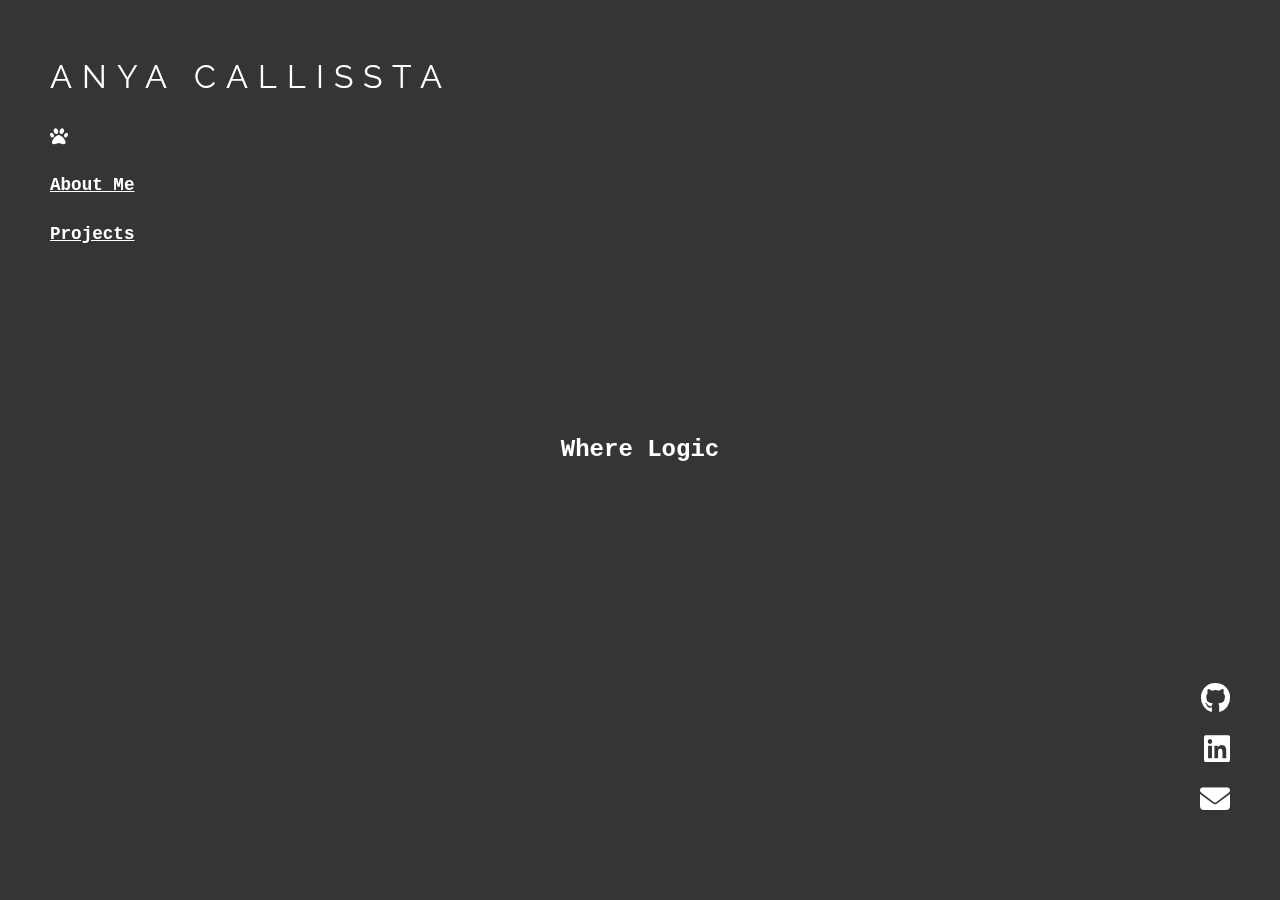
<file: index.html>
<!DOCTYPE html>
<html lang="id">
<head>
  <meta charset="UTF-8">
  <meta name="viewport" content="width=device-width, initial-scale=1.0">
  <title>Anya's Porto</title>
  <link rel="stylesheet" href="https://cdnjs.cloudflare.com/ajax/libs/font-awesome/6.5.0/css/all.min.css">
  <link href="https://fonts.googleapis.com/css2?family=Raleway:wght@400;500;700&display=swap" rel="stylesheet">
  <link rel="stylesheet" href="style.css">
</head>
<body>
  <header>
    <nav class="navbar">      
      <h1 class="logo">ANYA CALLISSTA</h1>
      <ul class="nav-links">
        <li><a href="index.html" class="nav-item">Home</a></li>
        <li><a href="about.html" class="nav-item">About Me</a></li>
        <li><a href="projects.html" class="nav-item">Projects</a></li>
      </ul>
    </nav>
  </header>

  <section id="home">
    <h1 id="typing-text"></h1>
  </section>

  <section id="contact">
    <a href="https://github.com/anyacallissta" target="_blank"><i class="fa-brands fa-github"></i></a>
    <a href="https://linkedin.com/in/anyacallissta" target="_blank"><i class="fa-brands fa-linkedin"></i></a>
    <a href="mailto:anya.callissta@gmail.com"><i class="fa-solid fa-envelope"></i></a>
  </section>

  <script>
    document.addEventListener('DOMContentLoaded', function() {
        console.log("js in index.html!");

        const text = "Where Logic Meets Creativity, Magic Happens.<br>Web Dev & Tech Enthusiast | Lifelong Learner";
        let index = 0;

        function typeEffect() {
            const target = document.getElementById("typing-text");
            if (index < text.length) {
                if (text.slice(index, index + 4) === "<br>") {
                    target.innerHTML += "<br>";
                    index += 4;
                } else {
                    target.innerHTML += text.charAt(index);
                    index++;
                }
                setTimeout(typeEffect, 60);
            }
        }
        
        window.onload = typeEffect;
    });

    document.addEventListener('DOMContentLoaded', function() {
        const navLinks = document.querySelectorAll('.nav-links a');

        const currentPath = window.location.pathname.split('/').pop() || 'index.html'; 

        navLinks.forEach(link => {
            const linkPath = link.getAttribute('href').split('/').pop();

            if (linkPath === currentPath) { 
                link.classList.add('active');
            } else {
                link.classList.remove('active');
            }
        });
    });
  </script>
</body>
</html>
</file>
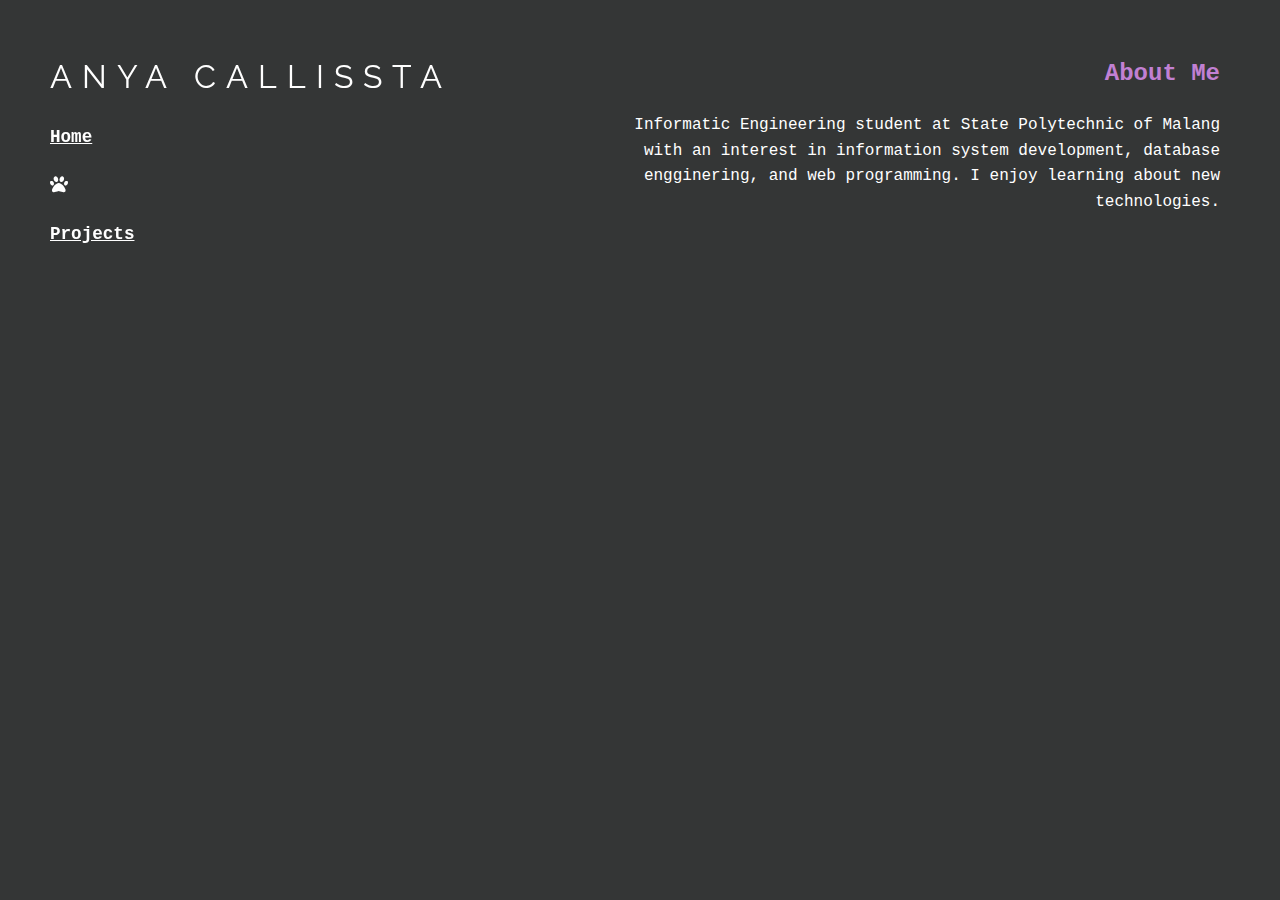
<file: about.html>
<!DOCTYPE html>
<html lang="id">
<head>
  <meta charset="UTF-8">
  <meta name="viewport" content="width=device-width, initial-scale=1.0">
  <title>Anya's Porto</title>
  <link rel="stylesheet" href="https://cdnjs.cloudflare.com/ajax/libs/font-awesome/6.5.0/css/all.min.css">
  <link href="https://fonts.googleapis.com/css2?family=Raleway:wght@400;500;700&display=swap" rel="stylesheet">
  <link rel="stylesheet" href="style.css">
</head>
<body>
  <header>
    <nav class="navbar">      
      <h1 class="logo">ANYA CALLISSTA</h1>
      <ul class="nav-links">
        <li><a href="index.html" class="nav-item">Home</a></li>
        <li><a href="about.html" class="nav-item">About Me</a></li>
        <li><a href="projects.html" class="nav-item">Projects</a></li>
      </ul>
    </nav>
  </header>

  <section id="about">
    <h2>About Me</h2>
    <p>
      Informatic Engineering student at State Polytechnic of Malang with an interest in information system development,
      database engginering, and web programming. I enjoy learning about new technologies.
    </p>
  </section>

  <script>
    document.addEventListener('DOMContentLoaded', function() {
        const navLinks = document.querySelectorAll('.nav-links a');

        const currentPath = window.location.pathname.split('/').pop() || 'index.html'; 

        navLinks.forEach(link => {
            const linkPath = link.getAttribute('href').split('/').pop();

            if (linkPath === currentPath) { 
                link.classList.add('active');
            } else {
                link.classList.remove('active');
            }
        });
    });
  </script>

</body>
</html>
</file>
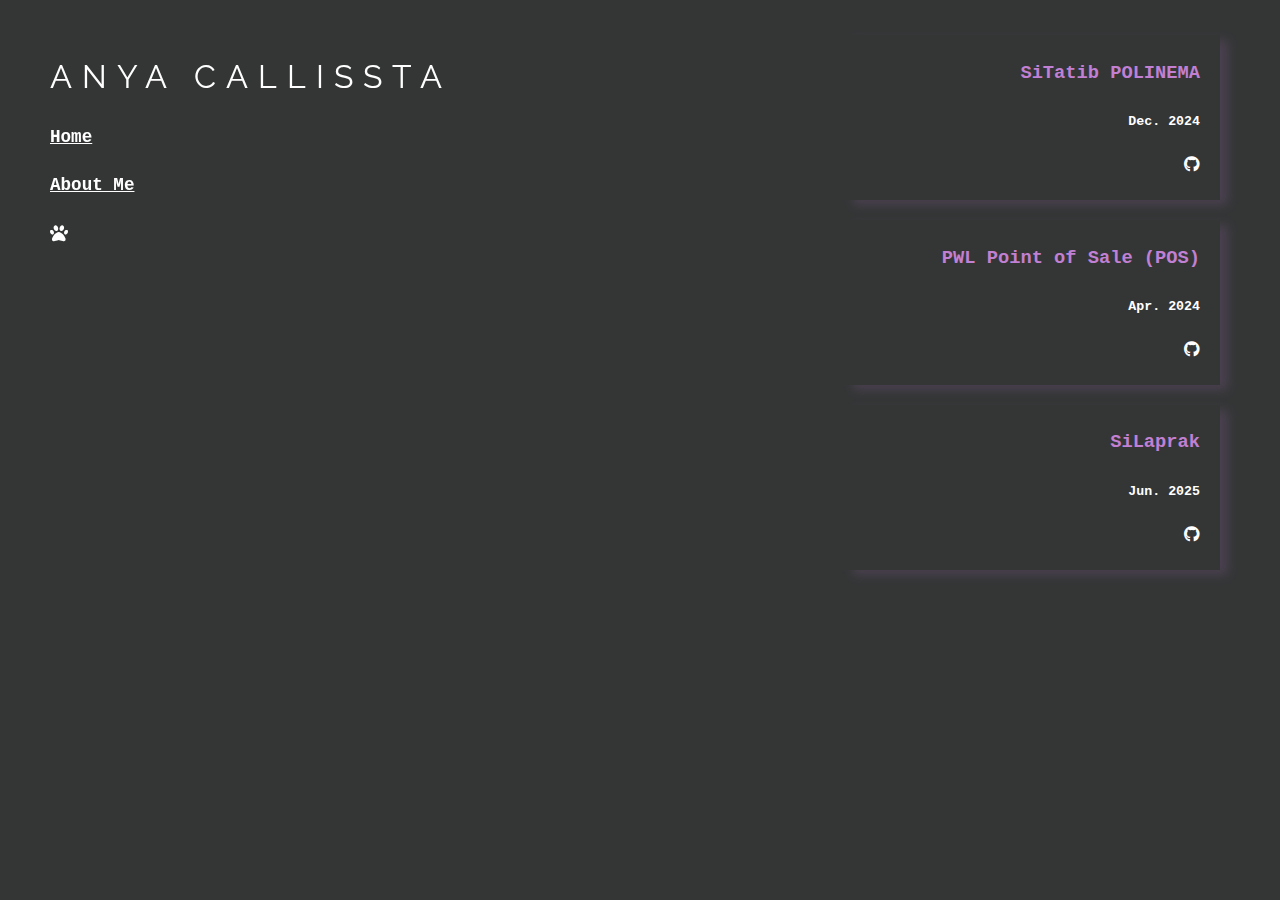
<file: projects.html>
<!DOCTYPE html>
<html lang="id">
<head>
    <meta charset="UTF-8">
    <meta name="viewport" content="width=device-width, initial-scale=1.0">
    <title>Anya's Porto</title>
    <link rel="stylesheet" href="https://cdnjs.cloudflare.com/ajax/libs/font-awesome/6.5.0/css/all.min.css">
    <link href="https://fonts.googleapis.com/css2?family=Raleway:wght@400;500;700&display=swap" rel="stylesheet">
    <link rel="stylesheet" href="style.css"> 
</head>
<body>
    <header>
        <nav class="navbar">
            <h1 class="logo">ANYA CALLISSTA</h1>
            <ul class="nav-links">
                <li><a href="index.html" class="nav-item">Home</a></li>
                <li><a href="about.html" class="nav-item">About Me</a></li>
                <li><a href="projects.html" class="nav-item">Projects</a></li>
            </ul>
        </nav>
    </header>
    
    <section id="project">
        <div class="project-list">
            <h3 onclick="openModal('project1')" style="cursor: pointer;">SiTatib POLINEMA</h3>
            <h5>Dec. 2024</h5>
            <a href="https://github.com/feya19/tatib" target="_blank"><i class="fa-brands fa-github"></i></a>
        </div>

        <div class="project-list">
            <h3 onclick="openModal('project2')" style="cursor: pointer;">PWL Point of Sale (POS)</h3>
            <h5>Apr. 2024</h5>
            <a href="https://github.com/anyacallissta/WebLanjut/tree/main/MINGGU_11" target="_blank"><i class="fa-brands fa-github"></i></a>
        </div>

        <div class="project-list">
            <h3 onclick="openModal('project3')" style="cursor: pointer;">SiLaprak</h3>
            <h5>Jun. 2025</h5>
            <a href="https://github.com/IlhamFaturachman/pbl-sarpras" target="_blank"><i class="fa-brands fa-github"></i></a>
        </div>
    </section>

    <div id="project-modal" class="modal">
        <div class="modal-content">
            <span class="close-btn" onclick="closeModal()">&times;</span>
            <h2 id="modal-title"></h2>
            
            <div class="modal-body">
                <p id="modal-description"></p>                
                <div id="modal-video" class="modal-video"></div>
            </div>
        </div>
    </div>

    <script>
      const projectsData = {
          project1: {
              title: 'SiTatib POLINEMA',
              description: 'SiTatib is an group Project Based Learning (PBL) result from the 3rd semester. It is a web-based code of conduct system for students of Malang State Polytechnic (POLINEMA). This application aims to facilitate students in accessing, understanding, and complying with campus regulations through features such as violation notifications, interactive code of conduct guides, and a violation reporting system by lecturer. <hr> Hasil Project Based Learning (PBL) kelompok pada semester 3. Sistem tata tertib berbasis web untuk mahasiswa Politeknik Negeri Malang (POLINEMA). Aplikasi ini bertujuan untuk memudahkan mahasiswa mengakses, memahami, dan mematuhi tata tertib kampus melalui fitur-fitur seperti notifikasi pelanggaran, panduan tata tertib interaktif, dan sistem pelaporan pelanggaran oleh dosen.',
            //   videoUrl: 'assets/SiTatib.mp4',
          },
          project2: {
              title: 'PWL Point of Sale (POS)',
              description: 'PWL Point of Sale (POS) is an individual project developed for the Advanced Web Programming course (Pemrograman Web Lanjut - PWL). This application serves as a comprehensive system for managing retail transactions, inventory, and sales reporting. Its primary goal is to provide a fast, reliable, and user-friendly interface for cashiers to process sales, manage product stock in real-time, and generate insightful financial reports for management, thereby optimizing operational efficiency. <hr> PWL Point of Sale (POS) adalah proyek individu yang dikembangkan sebagai hasil dari Mata Kuliah Pemrograman Web Lanjut (PWL). Aplikasi ini berfungsi sebagai sistem komprehensif untuk mengelola transaksi ritel, inventaris, dan pelaporan penjualan. Tujuan utamanya adalah menyediakan antarmuka yang cepat, andal, dan user-friendly bagi kasir untuk memproses penjualan, mengelola stok produk secara real-time, dan menghasilkan laporan keuangan yang mendalam untuk manajemen, sehingga mengoptimalkan efisiensi operasional.',
              videoUrl: 'assets/PWLPOS.mp4',
          },
          project3: {
              title: 'SiLaprak',
              description: 'SiLaprak is a Group Project Based Learning (PBL) result from the 4th semester. It is a management application for reporting and repairing campus facilities and infrastructure (Sarpras). Its goal is to accelerate and simplify the workflow, starting from photo-based damage reports by users to task assignment and tracking of repair status by the technical team. <hr> Hasil Project Based Learning (PBL) kelompok pada semester 4. Sistem manajemen untuk pelaporan dan perbaikan sarana dan prasarana (Sarpras) di lingkungan kampus. Tujuannya adalah mempercepat dan mempermudah alur kerja mulai dari laporan kerusakan berbasis foto oleh pengguna hingga penugasan dan tracking status perbaikan oleh tim teknis.',
              videoUrl: 'assets/SiLaprak.mp4',
          }
      };

      const modal = document.getElementById('project-modal');
      const modalTitle = document.getElementById('modal-title');
      const modalDescription = document.getElementById('modal-description');
      const modalVideo = document.getElementById('modal-video'); 

      function createVideoElement(url) {
          modalVideo.innerHTML = ''; 

          const video = document.createElement('video');
          video.setAttribute('src', url);
          video.setAttribute('controls', true);
          video.setAttribute('autoplay', true);
          video.style.width = '100%';
          video.style.height = 'auto'; 
          return video;
      }

      function openModal(projectId) {
          const project = projectsData[projectId];
          
          if (project) {
              modalTitle.textContent = project.title;
              modalDescription.innerHTML = project.description; 

              const newVideoElement = createVideoElement(project.videoUrl);
              if (newVideoElement) {
                  modalVideo.appendChild(newVideoElement);
              }

              modal.style.display = 'block';
          }
      }

      function closeModal() {
          modal.style.display = 'none';
          
          modalVideo.innerHTML = '';
      }

      window.onclick = function(event) {
          if (event.target == modal) {
              closeModal();
          }
      }

      document.addEventListener('DOMContentLoaded', function() {
        const navLinks = document.querySelectorAll('.nav-links a');

        const currentPath = window.location.pathname.split('/').pop() || 'index.html'; 

        navLinks.forEach(link => {
            const linkPath = link.getAttribute('href').split('/').pop();

            if (linkPath === currentPath) { 
                link.classList.add('active');
            } else {
                link.classList.remove('active');
            }
        });
    });
  </script>
</body>
</html>
</file>
<file: style.css>
body {
  margin: 0;
  font-family: 'Courier New', Courier, monospace;
  background-color: #343636;
  color: white;
  line-height: 1.6;
  padding-right: 30px; 
}

header {
  position: fixed;
  top: 0px;
  left: 20px;
  width: 220px;
  height: 100vh;
  display: flex;
  flex-direction: column;
  align-items: flex-start;
  padding: 30px;
  z-index: 9999;
  pointer-events: none;
}

header * {
  pointer-events: auto;
}

.logo {
  font-family: 'Raleway', sans-serif;
  margin-bottom: 20px;
  font-size: 2em;
  font-weight: 400;
  color: white;
  letter-spacing: 10px;
  width: 100%;
  white-space: nowrap;
}

.navbar {
  align-items: flex-start;
}

.nav-links {
  display: flex;
  flex-direction: column;
  list-style: none;
  padding: 0;
  margin: 0;
  gap: 20px;
}

.nav-links a {
  color: white;
  text-decoration: underline;
  font-weight: 900;
  font-size: 1.1em;
  transition: color 0.3s, transform 0.3s;
  position: relative;
}

.nav-item.active {
  color: transparent;
  text-decoration: none;
}

.nav-item.active::before {
  content: "\f1b0";
  font-family: "Font Awesome 6 Free";
  font-weight: 900;
  font-size: 18px;
  color: #ffffff;
  position: absolute;
  left: 0;
}

section:not(#home) {
  padding: 35px 30px 60px 0;
  text-align: right;
  align-items: flex-end;
}

h2 {
  color: #c180d3;
  margin-bottom: 20px;
}

#home {
  position: fixed;
  top: 0;
  left: 0;
  right: 0;
  height: 100vh;
  display: flex;
  justify-content: center;
  align-items: center;
  text-align: center;
  z-index: 1;
}

#typing-text {
  font-size: 1.5em;
  line-height: 2;
  white-space: normal;
  margin: 0;
  max-width: 800px;
  padding: 0 20px;
}

#contact {
  position: fixed;
  bottom: 20px;
  right: 20px;        
  display: flex;
  flex-direction: column; 
  gap: 15px;
  z-index: 9999;         
}

#contact i {
  font-size: 30px;
  color: white;
  transition: color 0.3s, transform 0.3s;
  cursor: pointer;
}

#contact i:hover {
  transform: scale(1.2);
}

#about {
  position: relative;
  text-align: right;
  max-width: 600px;
  margin-left: auto;
}

#project {
  position: relative;
  max-width: 30%;
  align-items: flex-end;
  margin-left: auto;
}

.project-list {
  padding: 5px 20px 20px 20px;
  margin-bottom: 20px;
  box-shadow: 8px 5px 10px rgba(167, 108, 185, 0.2);
}

.project-list a {
  color: #ffffff;
  font-weight: bold;
}

.project-list h3 {
  color: #c180d3;
}

.project-list h3:hover {
    color: #ffffff;
}

.modal {
  display: none;
  position: fixed; 
  z-index: 10000;
  left: 0;
  top: 0;
  width: 100%; 
  height: 100%; 
  overflow: auto;
  background-color: rgba(0,0,0,0.8);
  padding-top: 50px;
}

.modal-content {
  background-color: #343636;
  color: white;
  margin: 5% auto;
  padding: 30px;
  border: 1px solid #c180d3;
  width: 80%; 
  max-width: 700px;
  box-shadow: 0 5px 15px rgba(167, 108, 185, 0.5);
  border-radius: 5px;
  position: relative;
}

#modal-description {
  text-align: justify;
}

.close-btn {
    color: white;
    float: right;
    font-size: 28px;
    font-weight: bold;
    cursor: pointer;
    line-height: 1;
    position: absolute;
    top: 10px;
    right: 20px;
}

.close-btn:hover,
.close-btn:focus {
    color: #c180d3;
    text-decoration: none;
}

.video-container {
    position: relative;
    padding-bottom: 56.25%; /* Rasio 16:9 */
    height: 0;
    overflow: hidden;
    margin-top: 15px;
    margin-bottom: 20px;
}

.video-container iframe {
    position: absolute;
    top: 0;
    left: 0;
    width: 100%;
    height: 100%;
}
</file>
